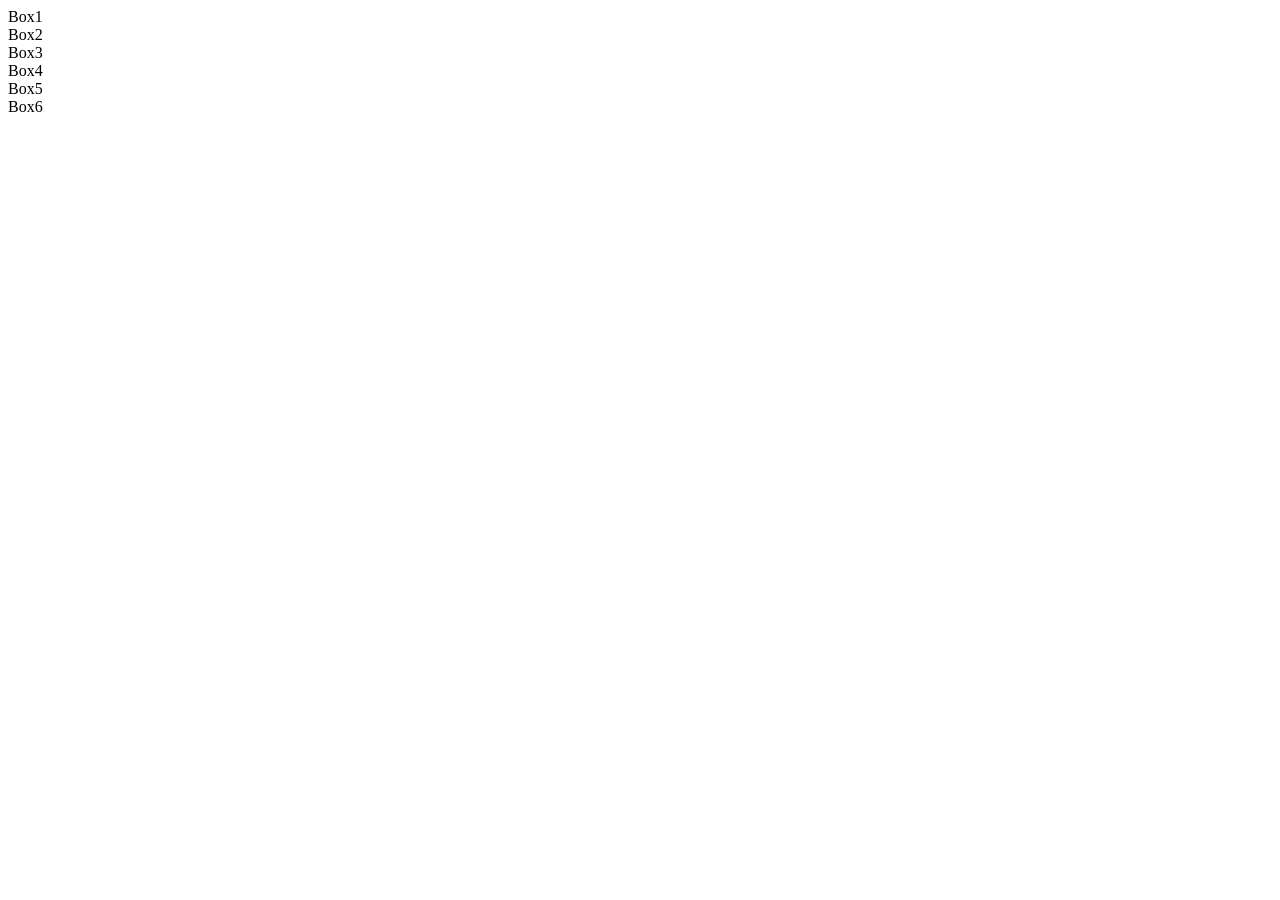
<file: grid/index.html>
<!DOCTYPE html>
<html lang="en">
<head>
    <meta charset="UTF-8">
    <meta name="viewport" content="width=, initial-scale=1.0">
    <title>Document</title>
</head>
<body>
    <div class="container">
        <div class="Box">Box1</div>
        <div class="Box">Box2</div>
        <div class="Box">Box3</div>
        <div class="Box">Box4</div>
        <div class="Box">Box5</div>
        <div class="Box">Box6</div>
    </div>
</body>
</html>
</file>
